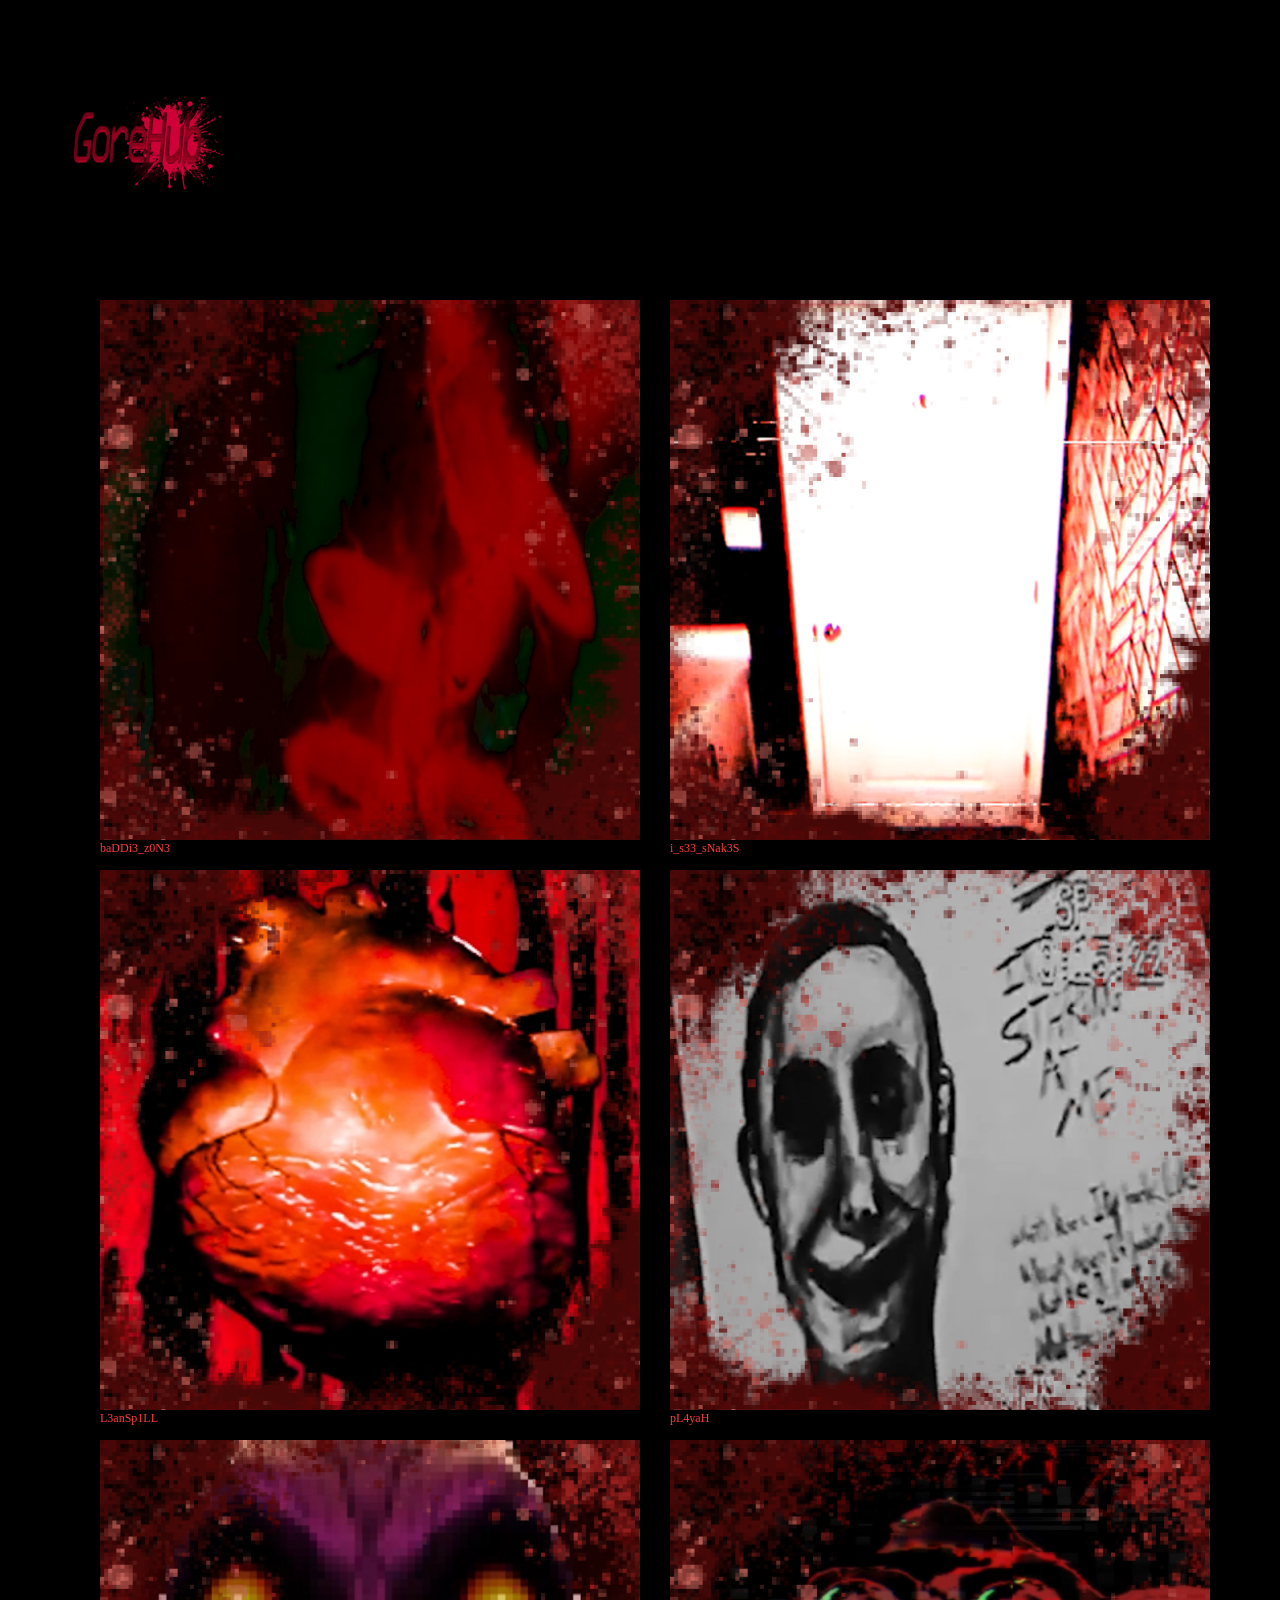
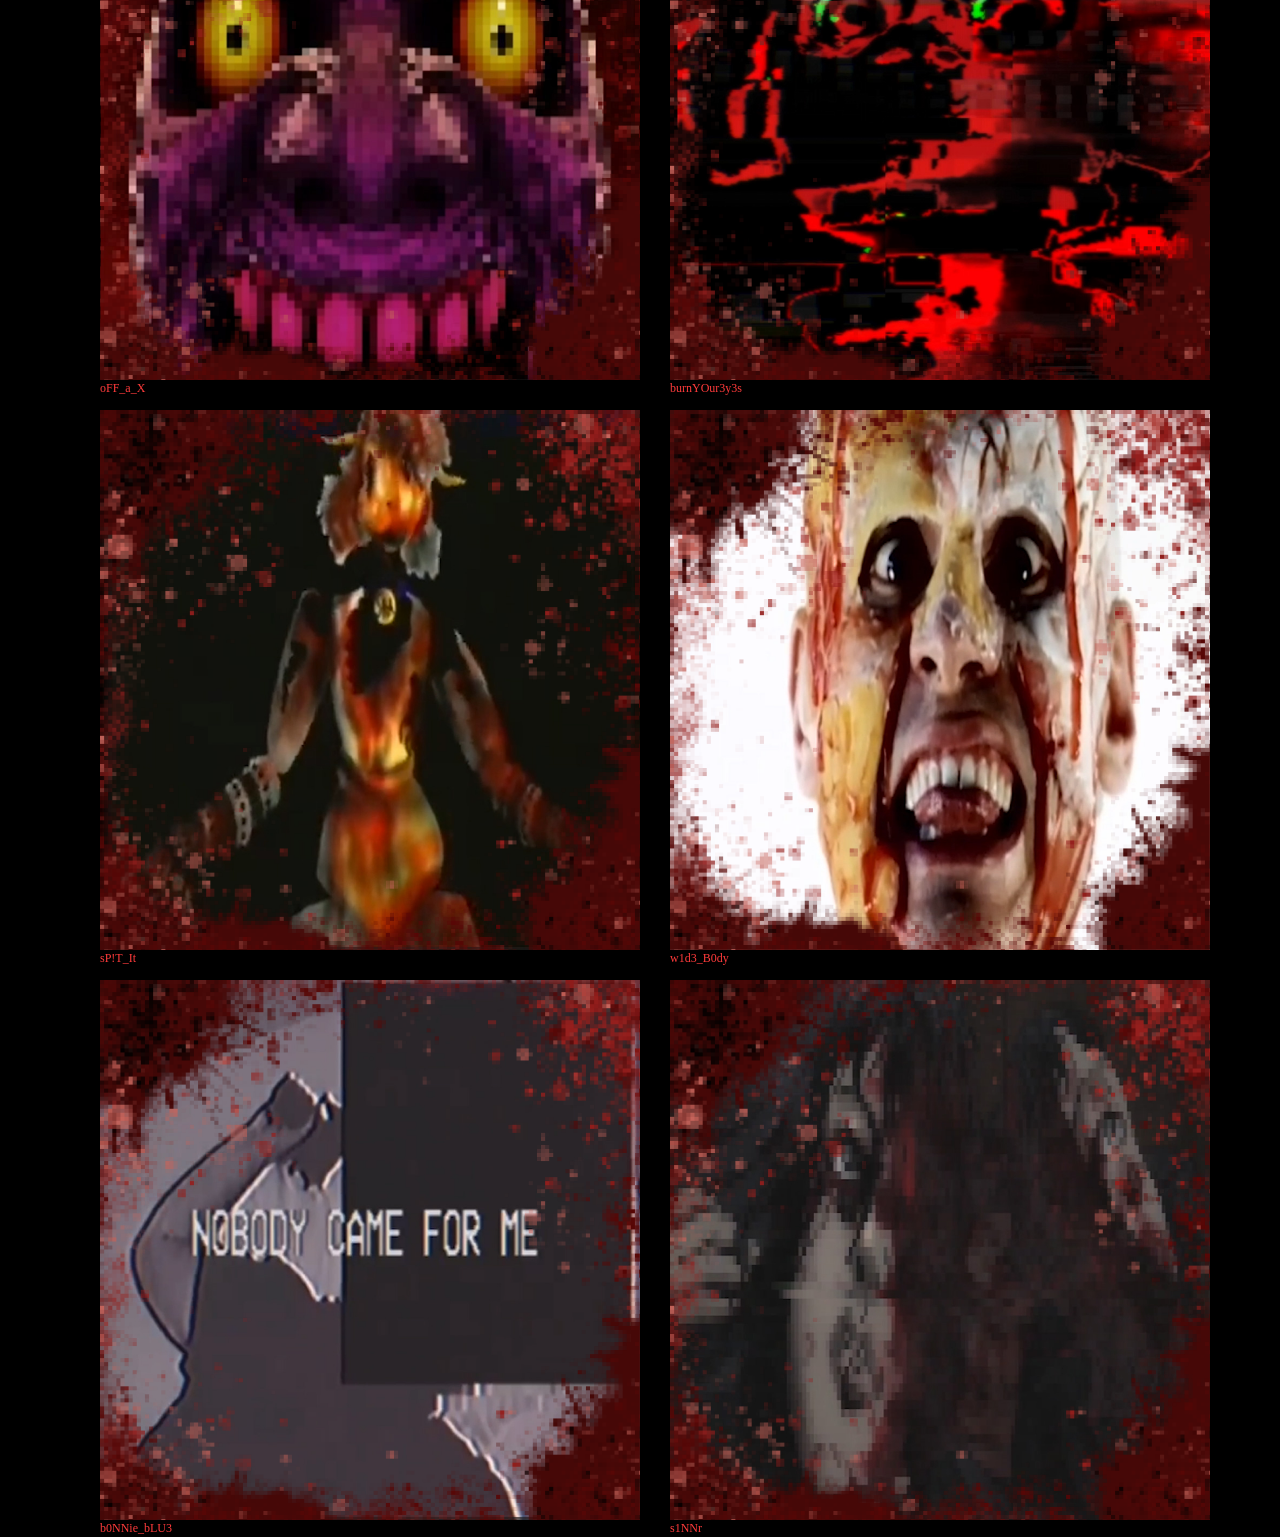
<file: index.html>
<!DOCTYPE html>
<html lang="fr">

<head>
    <meta charset="UTF-8">

    <meta
        name="viewport"
        content="width=device-width, initial-scale=1.0"
    >

    <title>Archive</title>

    <link rel="stylesheet" href="style.css">
</head>

<body>

    <main class="home">

        <!-- BACKGROUND DE L'ACCUEIL -->
        <video
            class="home-background home-background-desktop"
            src="assets/home-background-desktop.mp4"
            autoplay
            loop
            muted
            playsinline
        ></video>

        <video
            class="home-background home-background-mobile"
            src="assets/home-background-mobile.mp4"
            autoplay
            loop
            muted
            playsinline
        ></video>


        <!-- LOGO -->
        <img
            src="assets/logo.png"
            class="logo"
            alt=""
        >


        <!-- 10 MINIATURES -->
        <div
            id="home-video-list"
            class="home-video-list"
        ></div>

    </main>


    <script src="script.js"></script>

</body>

</html>
</file>
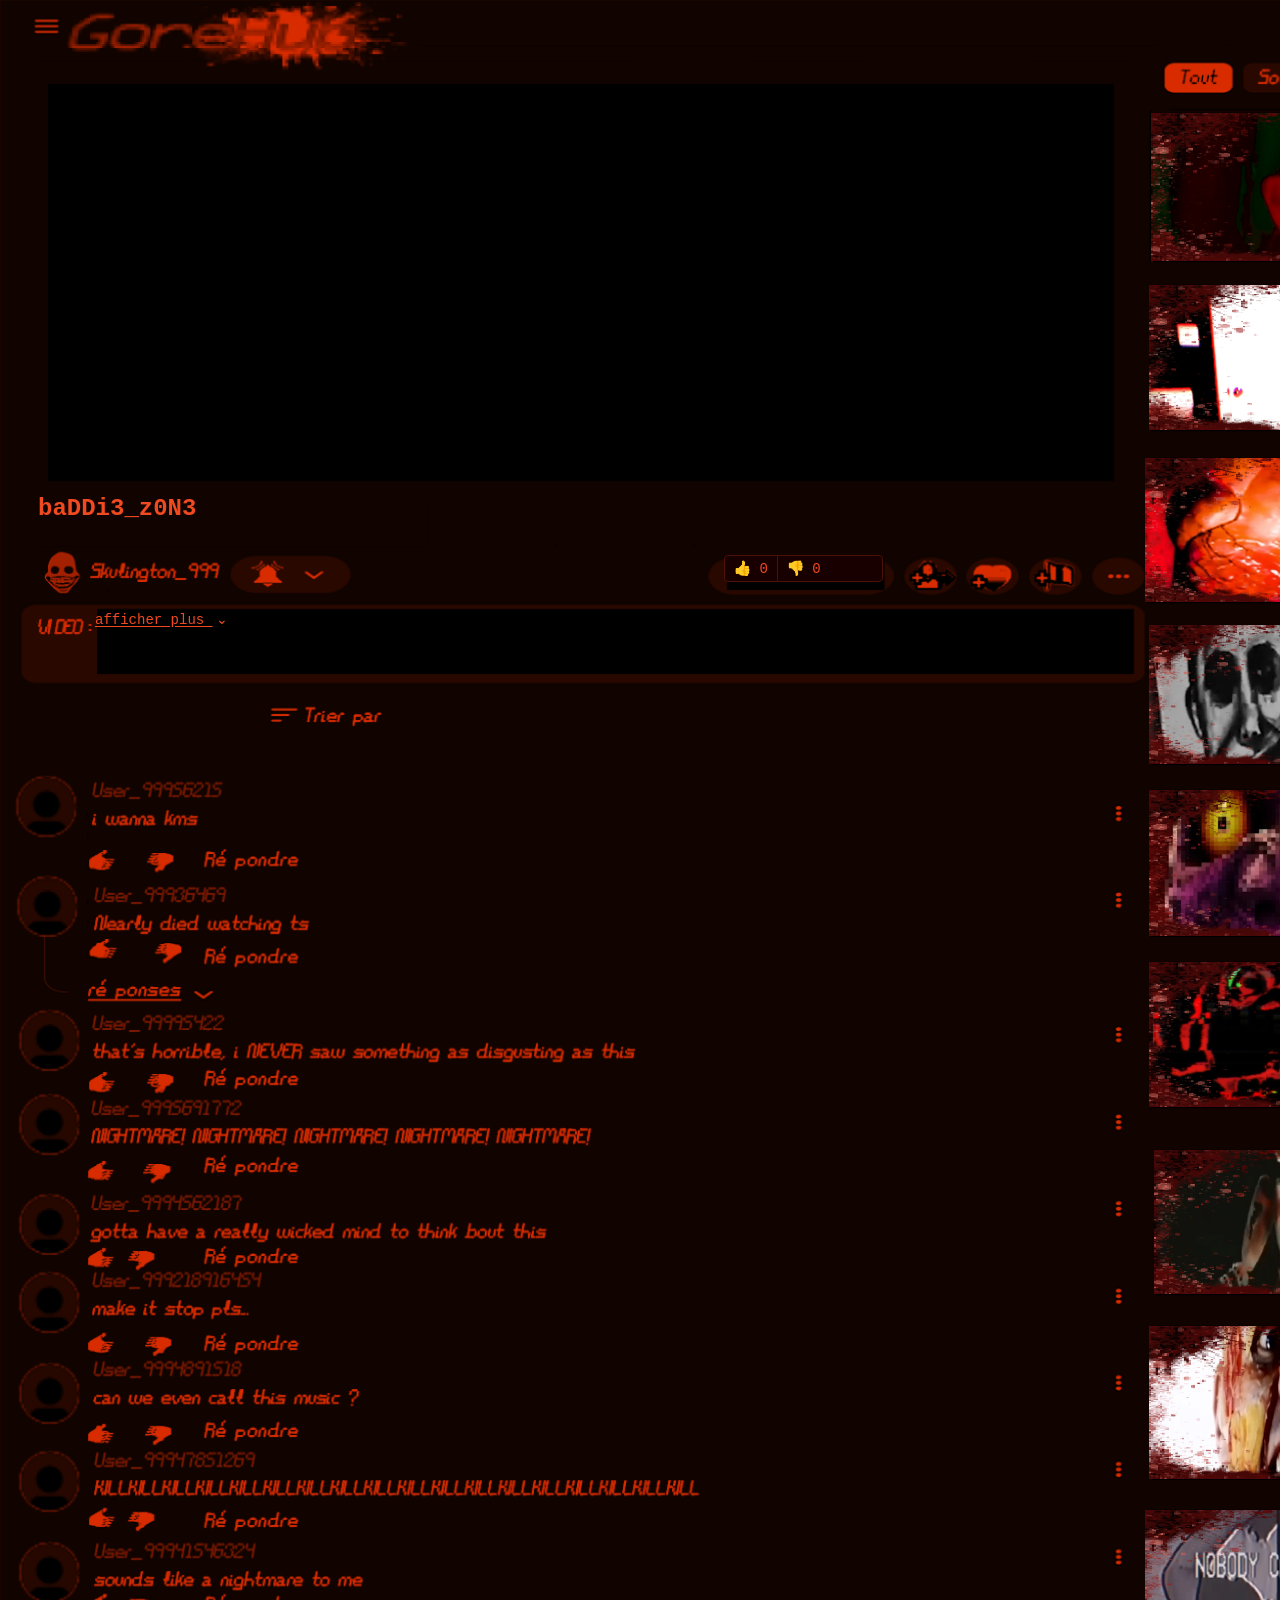
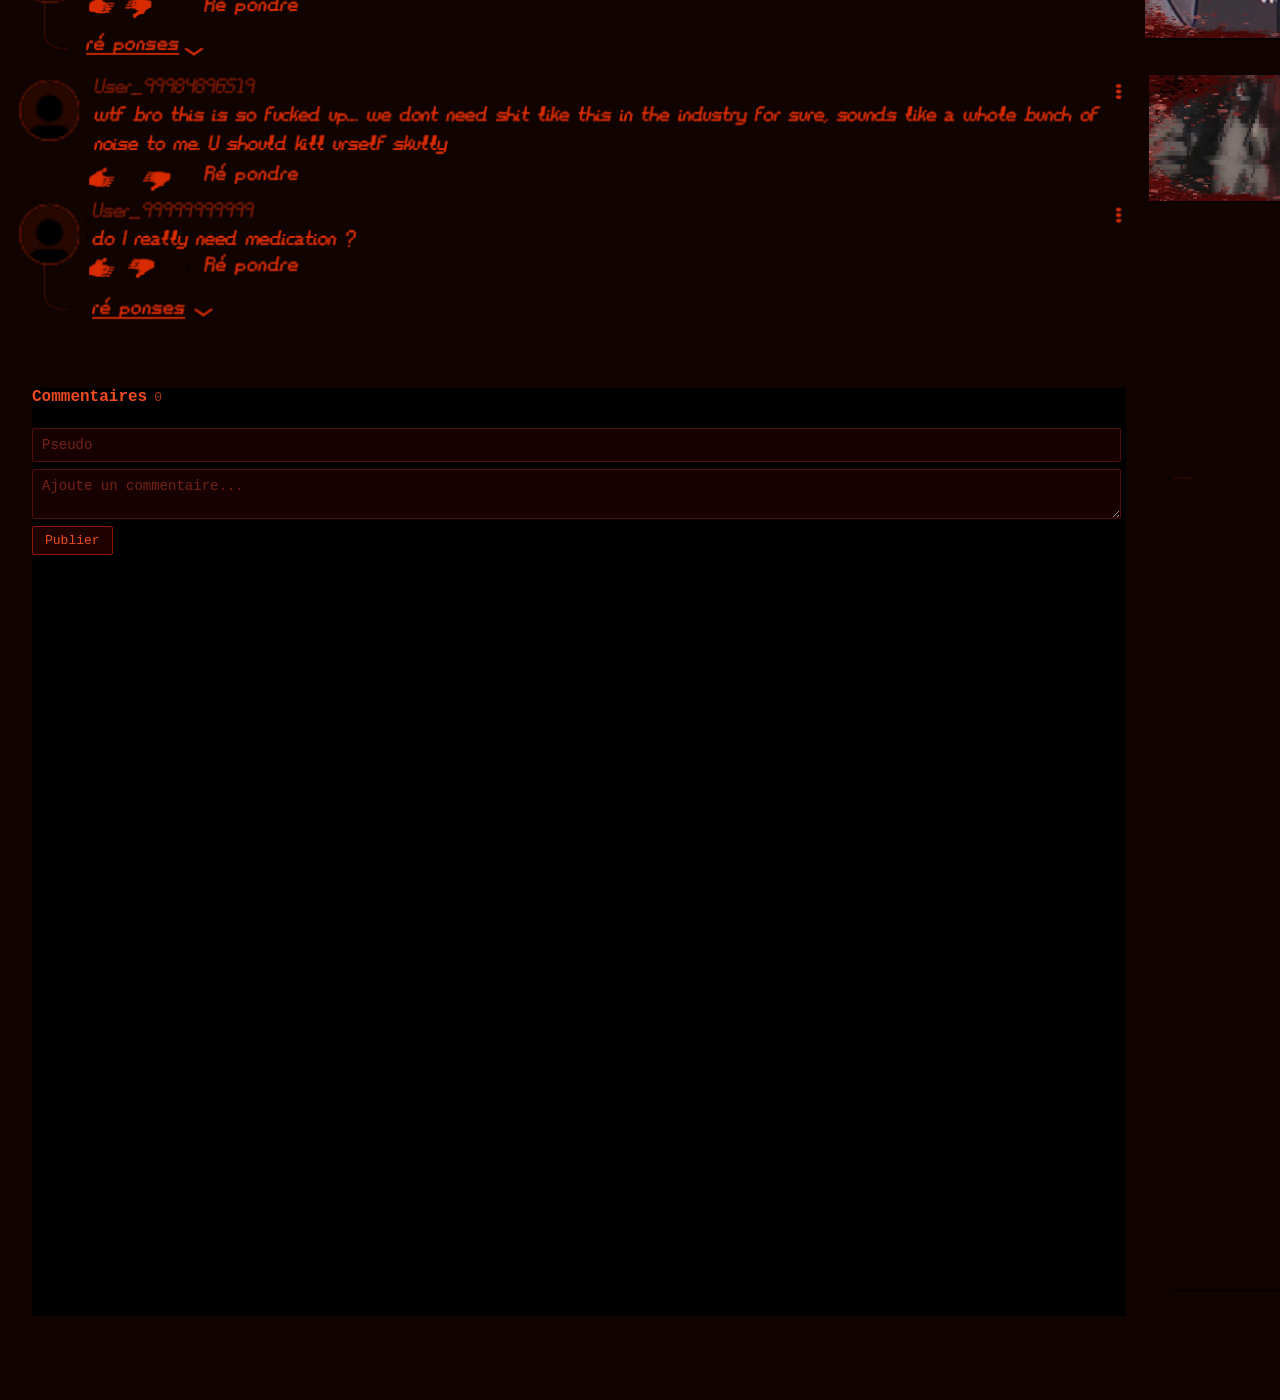
<file: video.html>
<!DOCTYPE html>
<html lang="fr">

<head>
    <meta charset="UTF-8">
    <meta name="viewport" content="width=device-width, initial-scale=1.0">
    <title>Video</title>
    <link rel="stylesheet" href="style.css">
</head>

<body>
    <main class="video-page">

        <img src="assets/video-background.png" class="video-background" alt="">

        <iframe
            id="youtube-video"
            class="main-video"
            src=""
            title="Video"
            frameborder="0"
            allow="accelerometer; autoplay; clipboard-write; encrypted-media; gyroscope; picture-in-picture; web-share"
            allowfullscreen>
        </iframe>

        <!-- TITRE -->
        <h1 id="gh-video-title"></h1>

        <!-- AFFICHER PLUS + DESCRIPTION -->
        <div class="gh-description-wrap">
            <button class="gh-show-more" id="gh-show-more" type="button" aria-expanded="false">
                afficher plus <span aria-hidden="true">⌄</span>
            </button>
            <div class="gh-description" id="gh-description" hidden>
                <p id="gh-description-text"></p>
            </div>
        </div>

        <!-- VOTES -->
        <div class="gh-actions" aria-label="Actions sur la vidéo">
            <div class="gh-vote-group">
                <button class="gh-vote-btn" id="gh-like" type="button" aria-pressed="false">
                    <span aria-hidden="true">👍</span>
                    <span id="gh-like-count">0</span>
                </button>
                <button class="gh-vote-btn" id="gh-dislike" type="button" aria-pressed="false">
                    <span aria-hidden="true">👎</span>
                    <span id="gh-dislike-count">0</span>
                </button>
            </div>
        </div>

        <!-- COMMENTAIRES -->
        <section class="gh-comments" id="gh-comments">
            <div class="gh-comments-head">
                <h2>Commentaires</h2>
                <span id="gh-comment-count">0</span>
            </div>
            <div id="gh-comment-list" class="gh-comment-list"></div>
            <form id="gh-comment-form" class="gh-comment-form">
                <input id="gh-comment-name" name="name" type="text" maxlength="32" placeholder="Pseudo" autocomplete="off" required>
                <textarea id="gh-comment-text" name="comment" maxlength="500" rows="2" placeholder="Ajoute un commentaire..." required></textarea>
                <button type="submit">Publier</button>
            </form>
            <p id="gh-bot-reply" class="gh-bot-reply" hidden></p>
        </section>

        <!-- VIDÉOS À DROITE -->
        <div id="side-video-list" class="side-video-list"></div>

    </main>

    <script src="script.js?v=8"></script>

</body>

</html>
</file>
<file: style.css>
/* ============================================================
   RESET
============================================================ */

* {
  margin: 0;
  padding: 0;
  box-sizing: border-box;
}

html,
body {
  width: 100%;
  min-height: 100%;
  background: #000;
}

body {
  overflow-x: hidden;
}

/* ============================================================
   ACCUEIL
============================================================ */

.home {
  position: relative;
  width: 1310px;
  min-height: 2048px;
  margin: 0 auto;
}

/* BACKGROUND (VIDÉO) */

.home-background {
  position: absolute;
  top: 0;
  left: 0;
  width: 1310px;
  height: 2048px;
  display: block;
  object-fit: cover;
  z-index: 1;
  pointer-events: none;
}

.home-background-mobile {
  display: none;
}

/* LOGO */

.logo {
  position: absolute;
  z-index: 10;
  top: 50px;
  left: 50px;
  width: 180px;
  height: auto;
  pointer-events: none;
}

/* ============================================================
   LISTE DES VIDÉOS DE L'ACCUEIL
============================================================ */

.home-video-list {
  position: absolute;
  z-index: 20;
  top: 300px;
  left: 100px;
  width: 1110px;
  display: grid;
  grid-template-columns: repeat(2, 1fr);
  gap: 30px;
}

/* ============================================================
   MINIATURE
============================================================ */

.home-video {
  display: block;
  text-decoration: none;
  cursor: pointer;
}

.thumbnail {
  position: relative;
  width: 100%;
  height: 100%;
  overflow: hidden;
}

/* IMAGE DE BASE */

.thumbnail > img:first-child {
  display: block;
  width: 100%;
  height: 100%;
  object-fit: cover;
}

/* ============================================================
   PNG PAR-DESSUS
============================================================ */

.thumbnail-overlay {
  position: absolute;
  top: 0;
  left: 0;
  width: 100%;
  height: 100%;
  object-fit: fill;
  pointer-events: none;
}

/* EFFET AU SURVOL */

.home-video:hover .thumbnail-overlay,
.side-video:hover .thumbnail-overlay {
  opacity: 0.8;
}

/* ============================================================
   PAGE VIDÉO
============================================================ */

.video-page {
  position: relative;
  width: 1920px;
  min-height: 3000px;
  margin: 0 auto;
}

/* BACKGROUND */

.video-background {
  position: absolute;
  top: 0;
  left: 0;
  width: 1920px;
  height: 3000px;
  display: block;
  z-index: 1;
  pointer-events: none;
}

/* VIDÉO YOUTUBE */

.main-video {
  position: absolute;
  z-index: 30;
  border: none;
  left: 48px;
  top: 84px;
  width: 1063px;
  height: 396px;
}

/* VIDÉOS À DROITE (POSITIONNEMENT INDIVIDUEL) */

.side-video-list {
  display: contents;
}

.side-video {
  position: absolute;
  z-index: 30;
  display: block;
  text-decoration: none;
  cursor: pointer;
}

/* Positionnement sur-mesure de chaque vignette */
.side-video:nth-child(1)  { left: 1151px; top: 113px;  width: 291px; height: 148px; }
.side-video:nth-child(2)  { left: 1149px; top: 285px;  width: 296px; height: 145px; }
.side-video:nth-child(3)  { left: 1145px; top: 458px;  width: 293px; height: 144px; }
.side-video:nth-child(4)  { left: 1149px; top: 625px;  width: 291px; height: 139px; }
.side-video:nth-child(5)  { left: 1149px; top: 790px;  width: 294px; height: 146px; }
.side-video:nth-child(6)  { left: 1149px; top: 962px;  width: 294px; height: 145px; }
.side-video:nth-child(7)  { left: 1154px; top: 1150px; width: 283px; height: 144px; }
.side-video:nth-child(8)  { left: 1149px; top: 1326px; width: 291px; height: 153px; }
.side-video:nth-child(9)  { left: 1145px; top: 1510px; width: 295px; height: 128px; }
.side-video:nth-child(10) { left: 1149px; top: 1675px; width: 289px; height: 126px; }

/* TITRES POSITIONNÉS RELATIVEMENT À CHAQUE MINIATURE */

.video-title {
  position: absolute;
  font-family: "Press Start 2P", cursive;
  font-size: 12px;
  color: #ff3b3b;
  line-height: 1.4;
}

.side-video:nth-child(1)  .video-title { left: 326px; top: 51px; width: 341px; }
.side-video:nth-child(2)  .video-title { left: 316px; top: 55px; width: 372px; }
.side-video:nth-child(3)  .video-title { left: 329px; top: 46px; width: 270px; }
.side-video:nth-child(4)  .video-title { left: 321px; top: 52px; width: 197px; }
.side-video:nth-child(5)  .video-title { left: 319px; top: 50px; width: 235px; }
.side-video:nth-child(6)  .video-title { left: 321px; top: 48px; width: 342px; }
.side-video:nth-child(7)  .video-title { left: 318px; top: 46px; width: 180px; }
.side-video:nth-child(8)  .video-title { left: 316px; top: 48px; width: 317px; }
.side-video:nth-child(9)  .video-title { left: 320px; top: 22px; width: 363px; }
.side-video:nth-child(10) .video-title { left: 323px; top: 31px; width: 154px; }

/* ============================================================
   MOBILE
============================================================ */

@media (max-width: 700px) {

  body {
    overflow-x: hidden;
  }

  /* ACCUEIL */

  .home {
    width: 100%;
    min-height: 100vh;
    margin: 0;
  }

  .home-background {
    width: 100%;
    height: auto;
  }

  .home-background-desktop {
    display: none;
  }

  .home-background-mobile {
    display: block;
  }

  .logo {
    top: 20px;
    left: 20px;
    width: 120px;
  }

  .home-video-list {
    position: relative;
    top: auto;
    left: auto;
    width: calc(100% - 40px);
    margin: 180px 20px 40px;
    display: flex;
    flex-direction: column;
    gap: 20px;
  }

  .home-video {
    width: 100%;
  }

  /* PAGE VIDÉO */

  .video-page {
    width: 100%;
    min-height: 100vh;
    margin: 0;
  }

  .video-background {
    width: 100%;
    height: auto;
  }

  .main-video {
    position: relative;
    top: auto;
    left: auto;
    display: block;
    width: calc(100% - 40px);
    height: auto;
    aspect-ratio: 16 / 9;
    margin: 150px 20px 30px;
  }

  .side-video-list {
    position: relative;
    top: auto;
    left: auto;
    width: calc(100% - 40px);
    margin: 0 20px 40px;
    display: flex;
    flex-direction: column;
    gap: 20px;
  }

  .side-video {
    position: relative;
    left: auto !important;
    top: auto !important;
    width: 100% !important;
    height: auto !important;
  }

  .video-title {
    position: relative;
    left: auto !important;
    top: auto !important;
    width: 100% !important;
    margin-top: 8px;
  }
}
/* =========================================================
   GOREHUB — INTERACTIVE LAYER (positionné sur le PNG)
   ========================================================= */

@import url('https://fonts.googleapis.com/css2?family=VT323&display=swap');

:root {
  --gh-bg: #100000;
  --gh-panel: #190000;
  --gh-panel-2: #210000;
  --gh-red: #ef2b00;
  --gh-red-dark: #8f1700;
  --gh-text: #f04a21;
  --gh-text-soft: #aa351d;
  --gh-black: #050000;
  --gh-border: #4d1007;
}

/* TITRE */
#gh-video-title {
  position: absolute;
  top: 495px;
  left: 38px;
  width: 389px;
  height: 51px;
  overflow: visible;
  margin: 0;
  color: var(--gh-text);
  font-family: 'VT323', monospace;
  font-size: 24px;
  font-weight: 700;
  background-color: #100300;
  z-index: 5;
}

/* DESCRIPTION */
.gh-description-wrap {
  position: absolute;
  top: 610px;
  left: 95px;
  width: 1038px;
  height: 63px;
  overflow: hidden;
  z-index: 5;
}

.gh-show-more {
  appearance: none;
  border: 0;
  background: transparent;
  color: var(--gh-text);
  padding: 0;
  font: inherit;
  font-family: 'VT323', monospace;
  font-size: 14px;
  cursor: pointer;
  text-decoration: underline;
  text-underline-offset: 2px;
}

.gh-show-more span {
  display: inline-block;
  margin-left: 3px;
  transition: transform .18s ease;
}

.gh-show-more[aria-expanded="true"] span {
  transform: rotate(180deg);
}

.gh-description {
  padding: 10px 12px;
  background: var(--gh-panel);
  border: 1px solid var(--gh-border);
  border-radius: 2px;
  color: var(--gh-text);
  font-family: 'VT323', monospace;
  font-size: 14px;
  line-height: 1.45;
}

.gh-description p {
  margin: 0;
  white-space: pre-wrap;
}

/* VOTES */
.gh-actions {
  position: absolute;
  top: 555px;
  left: 724px;
  width: 159px;
  height: 36px;
  z-index: 5;
}

.gh-vote-group {
  display: flex;
  overflow: hidden;
  border-radius: 4px;
  background: var(--gh-panel);
  border: 1px solid var(--gh-border);
}

.gh-vote-btn {
  border: 0;
  border-right: 1px solid var(--gh-border);
  background: transparent;
  color: var(--gh-text);
  padding: 4px 9px;
  font-family: 'VT323', monospace;
  font-size: 14px;
  cursor: pointer;
}

.gh-vote-btn:last-child {
  border-right: 0;
}

.gh-vote-btn:hover,
.gh-vote-btn[aria-pressed="true"] {
  background: var(--gh-red-dark);
  color: #fff;
}

/* COMMENTAIRES */
.gh-comments {
  position: absolute;
  top: 1988px;
  left: 32px;
  width: 1089px;
  height: 929px;
  overflow-y: auto;
  color: var(--gh-text);
  font-family: 'VT323', monospace;
  z-index: 5;
}

.gh-comments-head {
  display: flex;
  gap: 7px;
  align-items: center;
  margin-bottom: 9px;
}

.gh-comments-head h2 {
  margin: 0;
  font-family: 'VT323', monospace;
  font-size: 16px;
  font-weight: 700;
}

#gh-comment-count {
  font-family: 'VT323', monospace;
  font-size: 13px;
  opacity: .7;
}

.gh-comment-list {
  display: flex;
  flex-direction: column;
  gap: 9px;
}

.gh-comment {
  display: grid;
  grid-template-columns: 30px minmax(0, 1fr);
  gap: 9px;
  padding: 8px 0;
  border-bottom: 1px solid rgba(145, 30, 10, .45);
}

.gh-comment-avatar {
  width: 30px;
  height: 30px;
  border-radius: 50%;
  background: #080000;
  border: 1px solid var(--gh-red-dark);
  display: grid;
  place-items: center;
  color: var(--gh-red);
  font-family: 'VT323', monospace;
  font-size: 14px;
  font-weight: 700;
}

.gh-comment-user {
  margin-bottom: 2px;
  color: var(--gh-text);
  font-family: 'VT323', monospace;
  font-size: 13px;
  font-weight: 700;
}

.gh-comment-body {
  color: #bf3d22;
  font-family: 'VT323', monospace;
  font-size: 14px;
  line-height: 1.4;
  white-space: pre-wrap;
  overflow-wrap: anywhere;
}

.gh-comment-date {
  margin-top: 3px;
  color: #7d2717;
  font-family: 'VT323', monospace;
  font-size: 11px;
}

.gh-comment-form {
  margin-top: 13px;
  display: grid;
  gap: 7px;
}

.gh-comment-form input,
.gh-comment-form textarea {
  width: 100%;
  box-sizing: border-box;
  border: 1px solid var(--gh-border);
  border-radius: 2px;
  background: var(--gh-panel);
  color: var(--gh-text);
  padding: 8px 9px;
  outline: none;
  font: inherit;
  font-family: 'VT323', monospace;
  font-size: 14px;
}

.gh-comment-form input:focus,
.gh-comment-form textarea:focus {
  border-color: var(--gh-red);
}

.gh-comment-form input::placeholder,
.gh-comment-form textarea::placeholder {
  color: #722316;
}

.gh-comment-form button {
  justify-self: start;
  border: 1px solid var(--gh-red-dark);
  border-radius: 2px;
  background: var(--gh-panel-2);
  color: var(--gh-text);
  padding: 6px 12px;
  font: inherit;
  font-family: 'VT323', monospace;
  font-size: 13px;
  cursor: pointer;
}

.gh-comment-form button:hover {
  background: var(--gh-red-dark);
  color: #fff;
}

/* TITRES VIDÉOS CÔTÉ DROITE */
.side-video-list .video-title {
  font-family: 'VT323', monospace;
  font-size: 18px;
  color: var(--gh-text);
  background-color: #100300;
}

@media (max-width: 700px) {
  #gh-video-title,
  .gh-description-wrap,
  .gh-actions,
  .gh-comments {
    position: static;
    width: calc(100% - 40px);
    height: auto;
    top: auto;
    left: auto;
    overflow: visible;
    margin: 10px 20px;
    background-color: transparent;
}   
.gh-bot-reply {
    margin-top: 0.5rem;
    padding: 0.5rem 0.75rem;
    background: rgba(255, 255, 255, 0.05);
    border-left: 3px solid #ff0000;
    color: #fff;
    font-size: 0.9rem;
}
</file>
